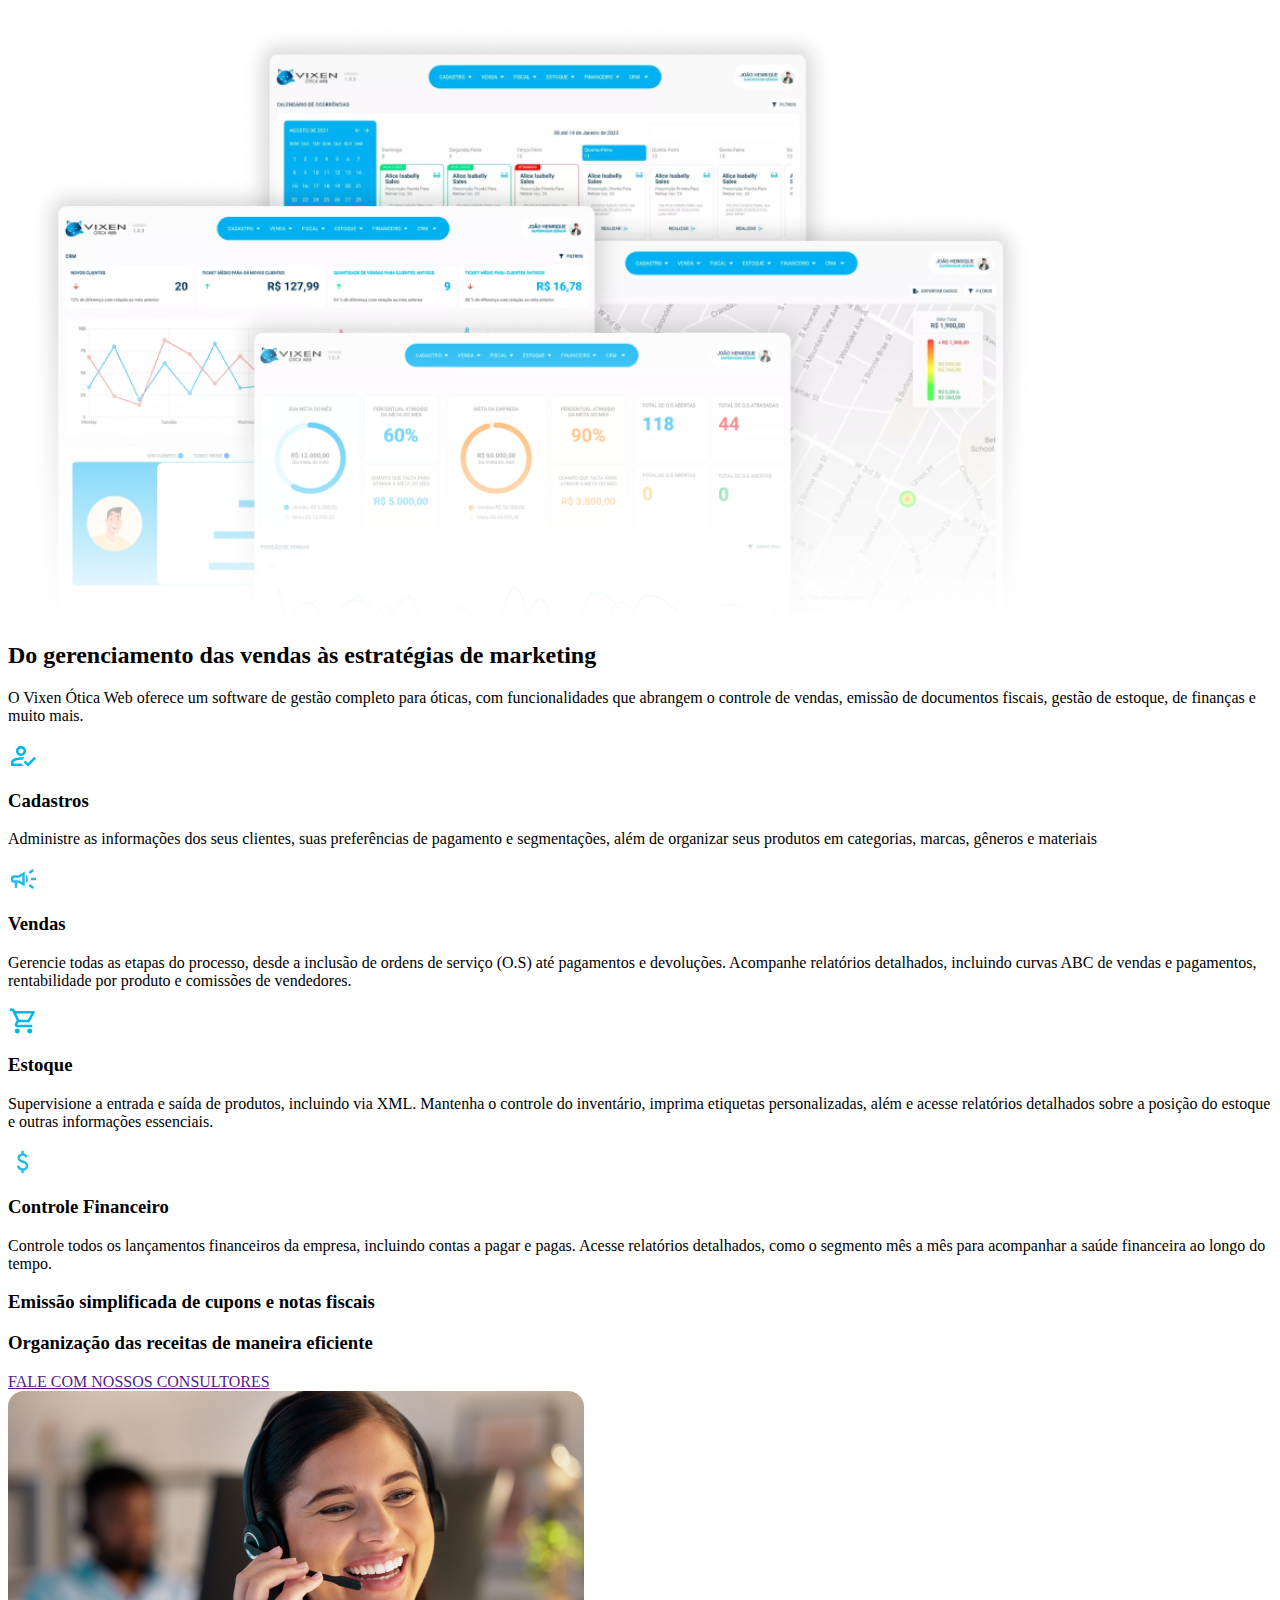
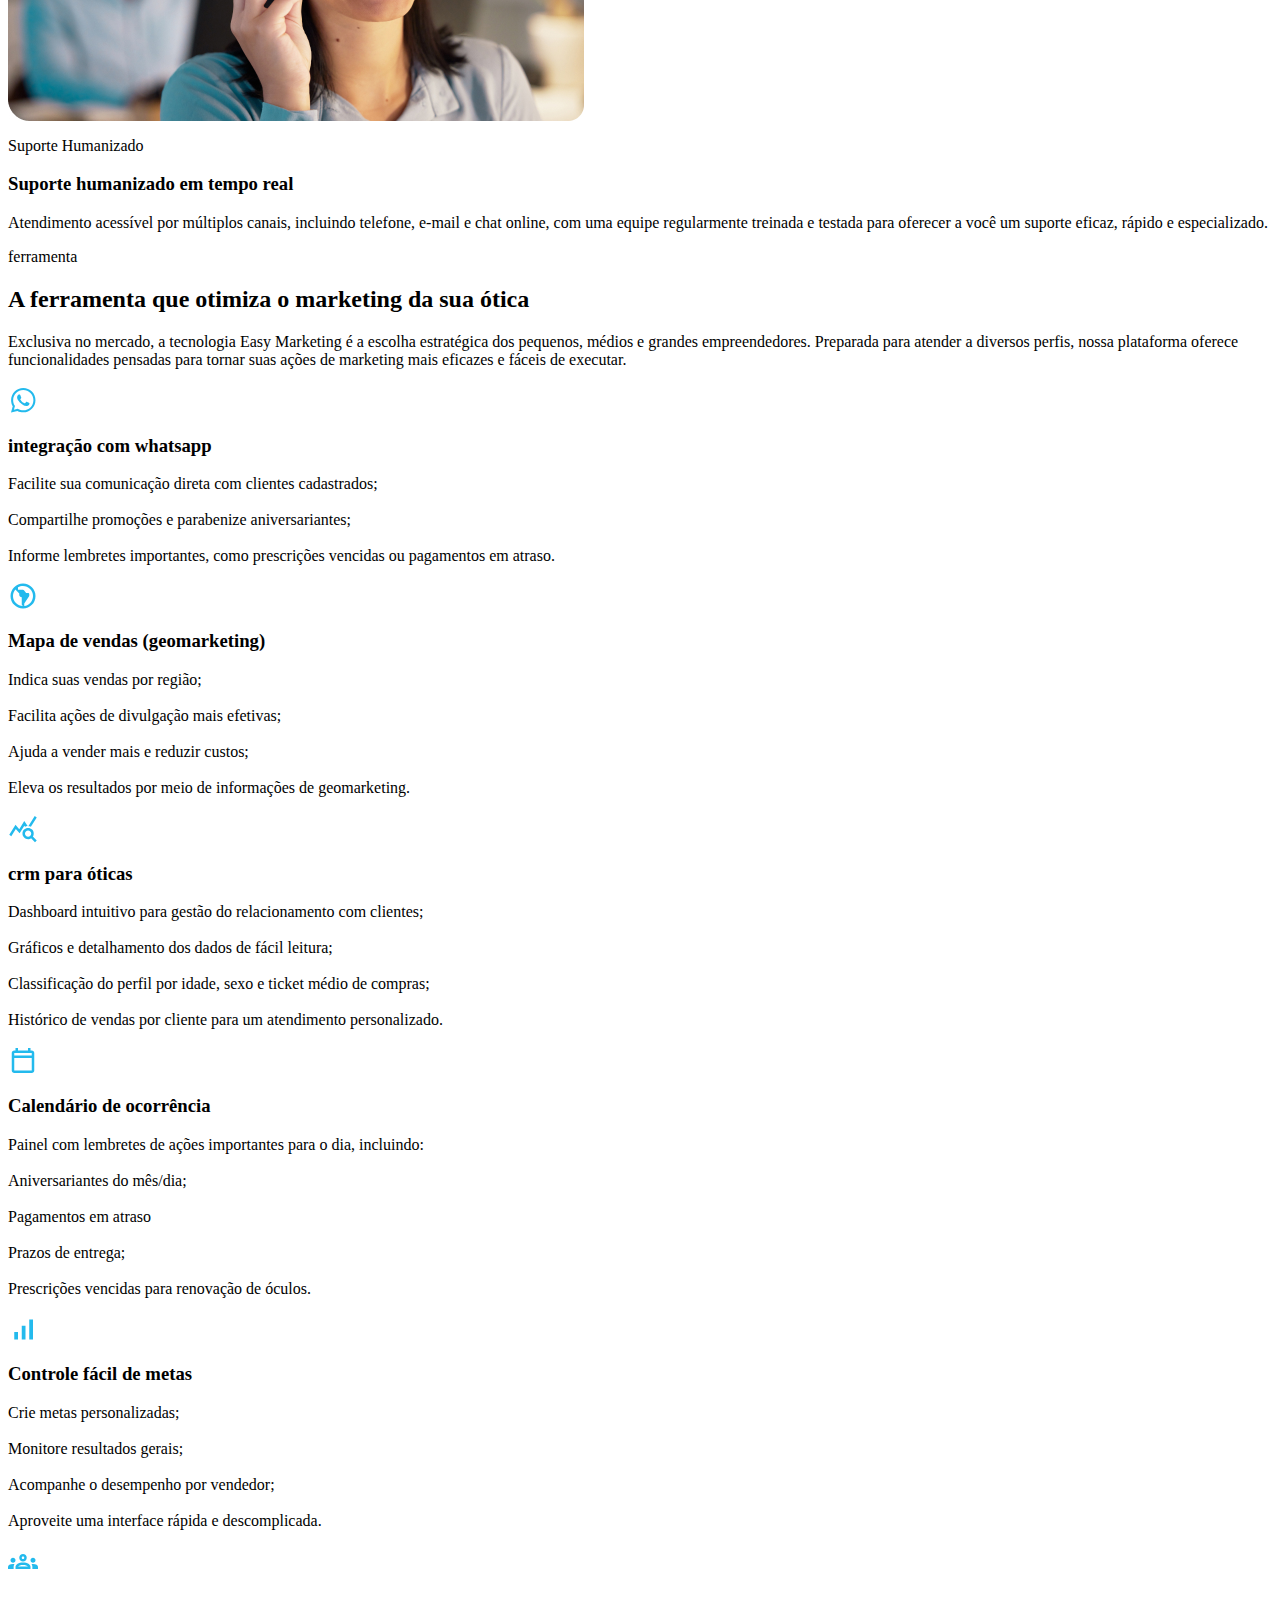
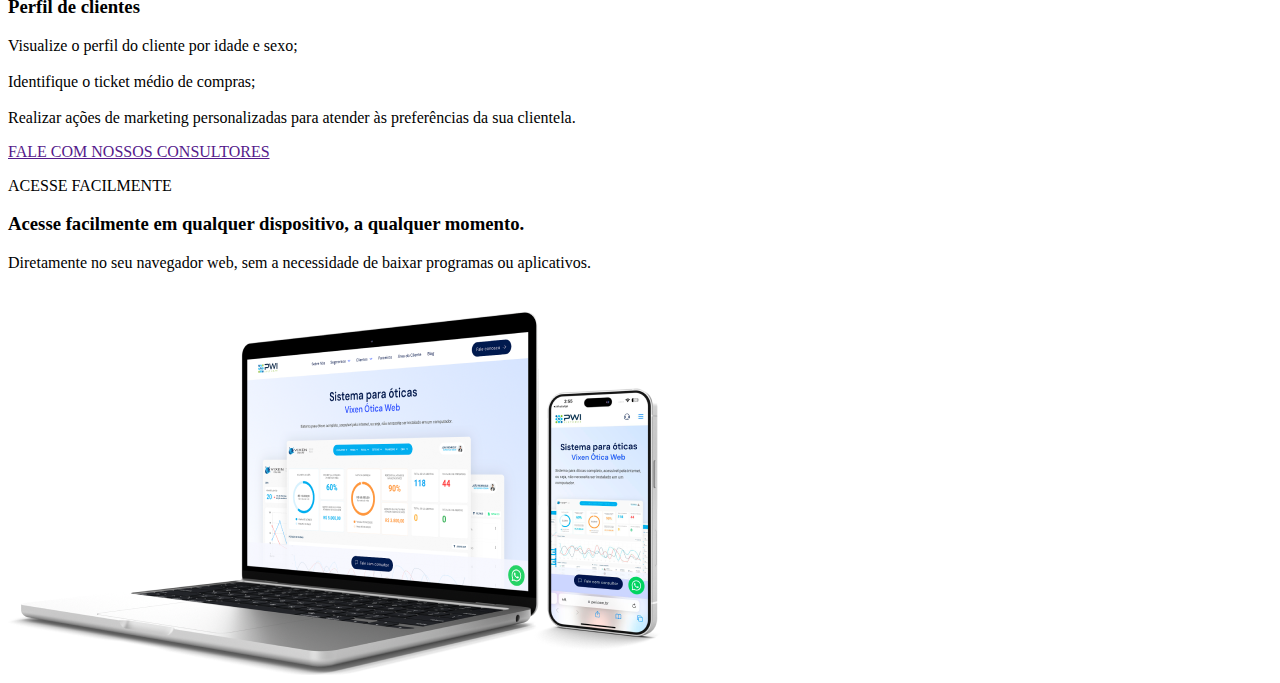
<file: .dev/src/index.html>
<include src="./html/header.html"></include>

<body class="page--home">
	<include src="./html/nav.html"></include>

	<main>
		<include src="./html//hero/hero-hf.html"></include>
		<section class="img">
			<img src="./assets/telasvixen.png?as=webp" alt="" />
		</section>
		<section class="resources" id="estrategias">
			<div class="resources__container">
				<h2 class="default__title" data-aos="fade-down" data-aos-delay="300">Do gerenciamento das vendas às estratégias de marketing</h2>
				<p class="default__desc" data-aos="fade-down" data-aos-delay="300">
					O Vixen Ótica Web oferece um software de gestão completo para óticas, com funcionalidades que abrangem o controle de vendas, emissão de documentos
					fiscais, gestão de estoque, de finanças e muito mais.
				</p>

				<div class="resources__content">
					<div class="card-resources" data-aos="fade-right" data-aos-delay="300">
						<div class="card-resources__icon"><img src="./assets/check-person.svg" alt="" /></div>
						<h3 class="default__title">Cadastros</h3>
						<p class="default__desc">
							Administre as informações dos seus clientes, suas preferências de pagamento e segmentações, além de organizar seus produtos em categorias, marcas,
							gêneros e materiais
						</p>
					</div>
					<div class="card-resources" data-aos="fade-right" data-aos-delay="400">
						<div class="card-resources__icon"><img src="./assets/microfone.svg" alt="" /></div>
						<h3 class="default__title">Vendas</h3>
						<p class="default__desc">
							Gerencie todas as etapas do processo, desde a inclusão de ordens de serviço (O.S) até pagamentos e devoluções. Acompanhe relatórios detalhados,
							incluindo curvas ABC de vendas e pagamentos, rentabilidade por produto e comissões de vendedores.
						</p>
					</div>
					<div class="card-resources" data-aos="fade-right" data-aos-delay="500">
						<div class="card-resources__icon"><img src="./assets/shopping-cart.svg" alt="" /></div>
						<h3 class="default__title">Estoque</h3>
						<p class="default__desc">
							Supervisione a entrada e saída de produtos, incluindo via XML. Mantenha o controle do inventário, imprima etiquetas personalizadas, além e acesse
							relatórios detalhados sobre a posição do estoque e outras informações essenciais.
						</p>
					</div>
					<div class="card-resources" data-aos="fade-right" data-aos-delay="600">
						<div class="card-resources__icon"><img src="./assets/money.svg" alt="" /></div>
						<h3 class="default__title">Controle Financeiro</h3>
						<p class="default__desc">
							Controle todos os lançamentos financeiros da empresa, incluindo contas a pagar e pagas. Acesse relatórios detalhados, como o segmento mês a mês
							para acompanhar a saúde financeira ao longo do tempo.
						</p>
					</div>
					<div class="card-resources" data-aos="fade-right" data-aos-delay="600">
						<h3 class="default__title">Emissão simplificada de cupons e notas fiscais</h3>
					</div>
					<div class="card-resources" data-aos="fade-right" data-aos-delay="600">
						<h3 class="default__title">Organização das receitas de maneira eficiente</h3>
					</div>
				</div>
				<div class="button--container center" data-aos="fade-right" data-aos-delay="300"><a href="" class="button bigger">FALE COM NOSSOS CONSULTORES</a></div>
			</div>
		</section>
		<section class="hero" id="suporte" data-aos="fade-down" data-aos-delay="300">
			<div class="hero__container">
				<div class="hero__img">
					<img src="./assets/suporte.jpg?as=webp" alt="" />
				</div>
				<div class="hero__content">
					<div class="tag">
						<p class="tag__text">Suporte Humanizado</p>
					</div>
					<h3 class="hero__title">Suporte humanizado em tempo real</h3>
					<p class="default__desc">
						Atendimento acessível por múltiplos canais, incluindo telefone, e-mail e chat online, com uma equipe regularmente treinada e testada para oferecer a
						você um suporte eficaz, rápido e especializado.
					</p>
				</div>
			</div>
		</section>
		<section class="resources" id="ferramentas">
			<div class="resources__container">
				<div class="tag">
					<p class="tag__text">ferramenta</p>
				</div>
				<h2 class="default__title" data-aos="fade-down" data-aos-delay="300">A ferramenta que otimiza o marketing da sua ótica</h2>
				<p class="default__desc" data-aos="fade-down" data-aos-delay="300">
					Exclusiva no mercado, a tecnologia Easy Marketing é a escolha estratégica dos pequenos, médios e grandes empreendedores. Preparada para atender a
					diversos perfis, nossa plataforma oferece funcionalidades pensadas para tornar suas ações de marketing mais eficazes e fáceis de executar.
				</p>

				<div class="resources__content">
					<div class="card-resources" data-aos="fade-right" data-aos-delay="300">
						<div class="card-resources__icon"><img src="./assets/wpp.svg" alt="" /></div>
						<h3 class="default__title">integração com whatsapp</h3>
						<p class="default__desc">
							Facilite sua comunicação direta com clientes cadastrados;
							<br /><br />
							Compartilhe promoções e parabenize aniversariantes; 
							<br /><br />

							Informe lembretes importantes, como prescrições vencidas ou pagamentos em atraso.
						</p>
					</div>
					<div class="card-resources" data-aos="fade-right" data-aos-delay="400">
						<div class="card-resources__icon"><img src="./assets/world.svg" alt="" /></div>
						<h3 class="default__title">Mapa de vendas (geomarketing)</h3>
						<p class="default__desc">
							Indica suas vendas por região;
							<br /><br />
							Facilita ações de divulgação mais efetivas;
							<br /><br />

							Ajuda a vender mais e reduzir custos;
							<br /><br />

							Eleva os resultados por meio de informações de geomarketing.
						</p>
					</div>
					<div class="card-resources" data-aos="fade-right" data-aos-delay="500">
						<div class="card-resources__icon"><img src="./assets/grafico.svg" alt="" /></div>
						<h3 class="default__title">crm para óticas</h3>
						<p class="default__desc">
							Dashboard intuitivo para gestão do relacionamento com clientes;
							<br /><br />

							Gráficos e detalhamento dos dados de fácil leitura;
							<br /><br />

							Classificação do perfil por idade, sexo e ticket médio de compras;
							<br /><br />
							Histórico de vendas por cliente para um atendimento personalizado.
						</p>
					</div>

					<div class="card-resources" data-aos="fade-right" data-aos-delay="600">
						<div class="card-resources__icon"><img src="./assets/calendar.svg" alt="" /></div>
						<h3 class="default__title">Calendário de ocorrência</h3>
						<p class="default__desc">
							Painel com lembretes de ações importantes para o dia, incluindo:
							<br /><br />
							Aniversariantes do mês/dia;
							<br /><br />

							Pagamentos em atraso
							<br /><br />

							Prazos de entrega;
							<br /><br />

							Prescrições vencidas para renovação de óculos.
						</p>
					</div>
					<div class="card-resources" data-aos="fade-right" data-aos-delay="600">
						<div class="card-resources__icon"><img src="./assets/bars.svg" alt="" /></div>
						<h3 class="default__title">Controle fácil de metas</h3>
						<p class="default__desc">
							Crie metas personalizadas;
							<br /><br />
							Monitore resultados gerais;
							<br /><br />

							Acompanhe o desempenho por vendedor;
							<br /><br />

							Aproveite uma interface rápida e descomplicada.
						</p>
					</div>
					<div class="card-resources" data-aos="fade-right" data-aos-delay="600">
						<div class="card-resources__icon"><img src="./assets/profile.svg" alt="" /></div>
						<h3 class="default__title">Perfil de clientes</h3>
						<p class="default__desc">
							Visualize o perfil do cliente por idade e sexo;
							<br /><br />
							Identifique o ticket médio de compras;
							<br /><br />

							Realizar ações de marketing personalizadas para atender às preferências da sua clientela.
						</p>
					</div>
				</div>
				<div class="button--container center" data-aos="fade-right" data-aos-delay="300"><a href="" class="button bigger">FALE COM NOSSOS CONSULTORES</a></div>
			</div>
		</section>
		<section class="hero" id="pc-phone" data-aos="fade-down" data-aos-delay="300">
			<div class="hero__container">
				<div class="hero__content">
					<div class="tag">
						<p class="tag__text">ACESSE FACILMENTE</p>
					</div>
					<h3 class="hero__title">Acesse facilmente em qualquer dispositivo, a qualquer momento.</h3>
					<p class="default__desc">Diretamente no seu navegador web, sem a necessidade de baixar programas ou aplicativos.</p>
				</div>
				<div class="hero__img">
					<img src="./assets/pc-phone.png?as=webp" alt="" />
				</div>
			</div>
		</section>

		<include src="./html/components/testimonials.html"></include>
	</main>

	<include src="./html/footer.html"></include>
</body>
</file>
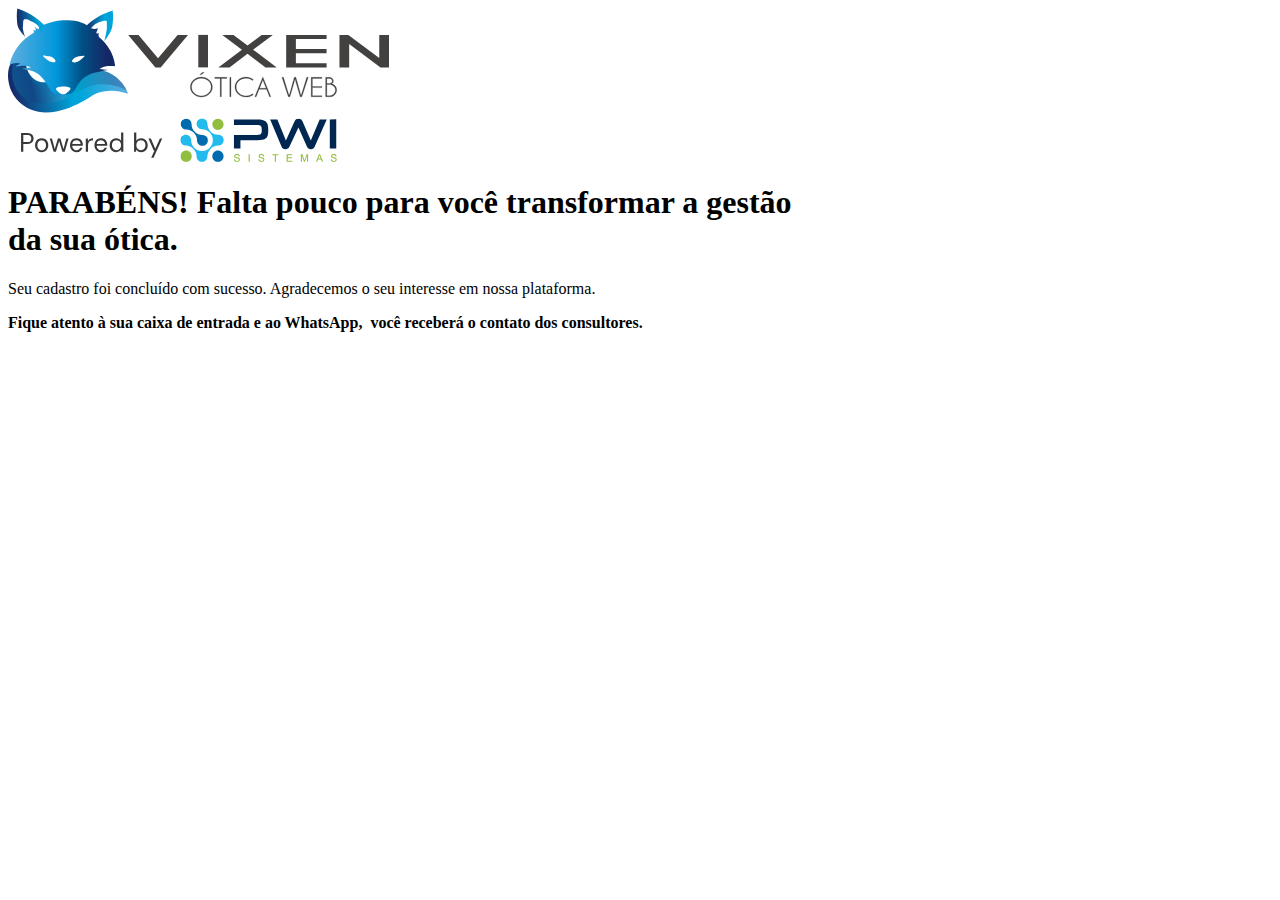
<file: .dev/src/typ.html>
<include src="./html/header.html"></include>

<body class="page--typ">
	<section class="top">
		<img src="./assets/vixen.svg" alt="" />
	</section>
	<section class="hero" data-aos="fade-down" data-aos-delay="300">
		<div class="hero__container d-flex">
			<div class="hero__content" style="max-width: 818px">
				<h1 class="hero__title text-center">
					<span>PARABÉNS!</span>
					Falta pouco para você transformar a gestão da sua ótica.
				</h1>
				<p class="default__desc text-center">Seu cadastro foi concluído com sucesso. Agradecemos o seu interesse em nossa plataforma.</p>
				<p class="default__desc"><b>Fique atento à sua caixa de entrada e ao WhatsApp,  você receberá o contato dos consultores.</b></p>
			</div>
		</div>
	</section>

	<include src="./html/footer.html"></include>
</body>
</file>
